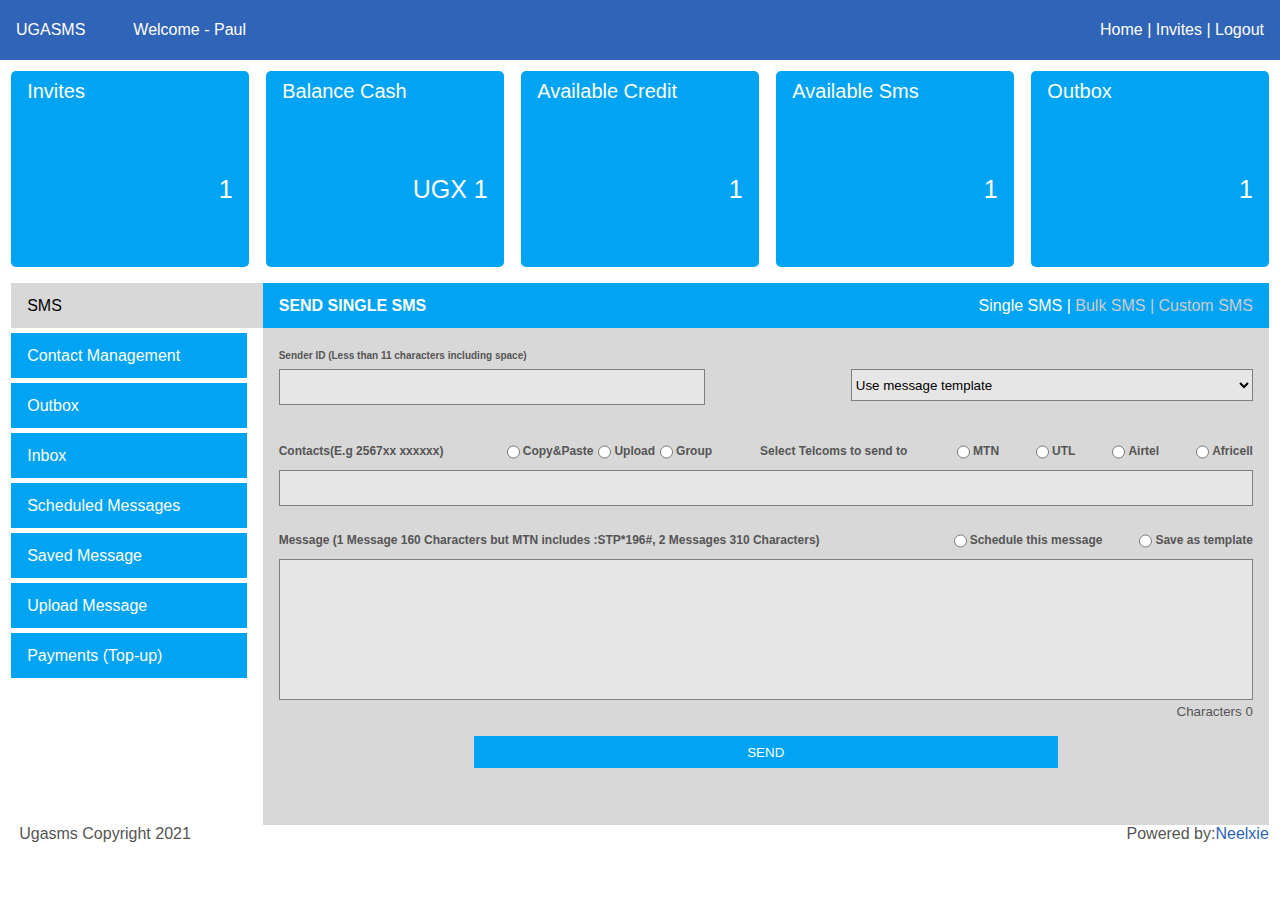
<file: index.html>
<!DOCTYPE html>
<html lang="en">
  <head>
    <meta charset="UTF-8" />
    <meta http-equiv="X-UA-Compatible" content="IE=edge" />
    <meta name="viewport" content="width=device-width, initial-scale=1.0" />
    <link rel="stylesheet" href="style.css" />
    <title>UGASMS</title>
  </head>
  <body>
    <div class="app">
      <div class="top">
        <div class="topleft">
          <div class="logo">UGASMS</div>
          <div class="greeting">Welcome - Paul</div>
        </div>
        <div class="topright">
          <p>Home | Invites | Logout</p>
        </div>
      </div>
      <div class="app-main">
        <div class="main-outer">
          <div class="header">
            <div class="card">
              <div class="card-top">Invites</div>
              <div class="card-down rightAlign">1</div>
            </div>
            <div class="card">
              <div class="card-top">Balance Cash</div>
              <div class="card-down rightAlign">UGX 1</div>
            </div>
            <div class="card">
              <div class="card-top">Available Credit</div>
              <div class="card-down rightAlign">1</div>
            </div>
            <div class="card">
              <div class="card-top">Available Sms</div>
              <div class="card-down rightAlign">1</div>
            </div>
            <div class="card">
              <div class="card-top">Outbox</div>
              <div class="card-down rightAlign">1</div>
            </div>
          </div>
          <div class="main-inner">
            <div class="sidebar">
              <div class="sidebar-item active"><a href=""> SMS</a></div>
              <div class="sidebar-item marg">
                <a href="contact.html">Contact Management</a>
              </div>
              <div class="sidebar-item marg">
                <a href="sent.html">Outbox</a>
              </div>
              <div class="sidebar-item marg">
                <a href="index.html">Inbox</a>
              </div>
              <div class="sidebar-item marg">
                <a href="scheduledmsgs.html">Scheduled Messages</a>
              </div>
              <div class="sidebar-item marg">
                <a href="savedmsgs.html">Saved Message</a>
              </div>
              <div class="sidebar-item marg">
                <a href="./uploadMessage.html">Upload Message</a>
              </div>
              <div class="sidebar-item marg">
                <a href="transactionhistory.html">Payments (Top-up)</a>
              </div>
            </div>
            <div class="main-section">
              <div class="top-section">
                <div class="main-heading">SEND SINGLE SMS</div>
                <div class="main-otha">
                  <div class="sub1"><a href="index.html">Single SMS |</a></div>
                  <div class="sub2">
                    &nbsp;<a href="bulk.html">Bulk SMS |</a>
                  </div>
                  <div class="sub3">
                    &nbsp;<a href="index.html">Custom SMS</a>
                  </div>
                </div>
              </div>
              <div class="lower-section">
                <div class="first">
                  <div class="toleft">
                    <small
                      >Sender ID (Less than 11 characters including
                      space)</small
                    >
                  </div>
                  <div class="inputSelect">
                    <input type="text" name="sender id" id="" />
                    <select name="" id="">
                      <option disabled selected>Use message template</option>
                    </select>
                  </div>
                </div>
                <div class="second">
                  <div class="input-text">
                    <div class="ofThree">
                      <div class="toleft">Contacts(E.g 2567xx xxxxxx)</div>
                      <div class="divide">
                        <div class="formatCenter">
                          <div class="toleft">
                            <input
                              type="radio"
                              id="male"
                              name="copy"
                              value="male"
                            />
                            <label for="male">Copy&Paste</label>
                          </div>
                          <div class="toleft">
                            <input
                              type="radio"
                              id="male"
                              name="upload"
                              value="male"
                            />
                            <label for="male">Upload</label>
                          </div>
                          <div class="toleft">
                            <input
                              type="radio"
                              id="male"
                              name="group"
                              value="male"
                            />
                            <label for="male">Group</label>
                          </div>
                        </div>
                        <div class="toRight">
                          <div class="input-text">
                            <div class="toleft ser">
                              Select Telcoms to send to
                            </div>
                          </div>
                          <div class="toleft">
                            <input
                              type="radio"
                              id="male"
                              name="mtn"
                              value="male"
                            />
                            <label for="male">MTN</label>
                          </div>
                          <div class="toleft">
                            <input
                              type="radio"
                              id="male"
                              name="utl"
                              value="male"
                            />
                            <label for="male">UTL</label>
                          </div>
                          <div class="toleft">
                            <input
                              type="radio"
                              id="male"
                              name="airtel"
                              value="male"
                            />
                            <label for="male">Airtel</label>
                          </div>
                          <div class="toleft">
                            <input
                              type="radio"
                              id="male"
                              name="africell"
                              value="male"
                            />
                            <label for="male">Africell</label>
                          </div>
                        </div>
                      </div>
                    </div>
                  </div>
                  <input type="text" name="sender id" id="" />
                </div>
                <div class="third">
                  <div class="input-text">
                    <div class="footer">
                      <div class="toleft">
                        Message (1 Message 160 Characters but MTN includes
                        :STP*196#, 2 Messages 310 Characters)
                      </div>
                      <div class="toRight">
                        <div class="toleft">
                          <input
                            type="radio"
                            id="schedule"
                            class="boxRadi"
                            name="schedule"
                            value="schedule"
                          />
                          <label for="male">Schedule this message</label>
                        </div>

                        <div class="toleft">
                          <input
                            type="radio"
                            id="save"
                            class="boxRadi"
                            name="save"
                            value="save"
                          />
                          <label for="female">Save as template</label>
                        </div>
                      </div>
                    </div>
                  </div>
                  <textarea noresize></textarea>
                  <div class="input-text rightAlign">
                    <small>Characters 0</small>
                  </div>
                </div>
                <div class="forth">
                  <button type="submit">SEND</button>
                </div>
              </div>
            </div>
          </div>
        </div>
        <div class="footer">
          <div class="footerlogo">Ugasms Copyright 2021</div>
          <div class="powered">
            Powered by:
            <div class="creator">Neelxie</div>
          </div>
        </div>
      </div>
    </div>
  </body>
</html>
</file>
<file: style.css>
/*
  ---------------------------------------------------------
  ---------------------------------------------------------
             This was created by:
            Neelxie a.k.a Greatest
            www.github.com/neelxie
  ---------------------------------------------------------
  ---------------------------------------------------------
*/
body {
  color: white;
  padding: 0;
  margin: 0;
  font-family: Arial, Helvetica, sans-serif;
  height: 100vh;
}
.app {
  display: flex;
  flex-direction: column;
}

.top {
  height: 6vh;
  display: flex;
  justify-content: space-between;
  padding: 3px 1rem;
  background: #3064b7;
}

.creator {
  color: #3064b7;
}

.topleft {
  display: grid;
  grid-auto-flow: column;
  gap: 3rem;
  align-items: center;
}
.topright {
  display: grid;
  align-content: center;
}
.app-main {
  color: #555555;
  flex: auto;
  height: 93vh;

  padding: 0.7rem;
}
.footer {
  display: flex;
  justify-content: space-between;
  align-items: center;
}
.header {
  display: grid;
  gap: 1.1rem;
  grid-template-columns: repeat(5, 1fr);
  padding-bottom: 1rem;
}

.card {
  background: #00a4f3;
  color: #ffffff;
  height: 20vh;
  border-radius: 5px;
  padding: 0.5rem 1rem;
  font-size: 20px;
  line-height: 1.5rem;
  display: grid;
}
.lower-section {
  background: #d8d8d8;
}

.active {
  background: #d8d8d8 !important;
  color: #000;
}
.main-inner {
  display: grid;
  grid-template-columns: 1fr 4fr;
}

.sidebar {
  display: grid;
  color: #ffffff;
  grid-template-rows: 5vh 5vh 5vh 5vh 5vh 5vh 5vh auto;
  row-gap: 5px;
}
.sidebar-item {
  height: 5vh;
  padding-left: 1rem;
  background-color: #00a4f3;
  display: grid;
  align-items: center;
}

.sidebar-item a {
  text-decoration: none;
  color: inherit;
}

.sub1 a,
.sub2 a,
.sub3 a {
  text-decoration: none;
  color: inherit;
}

.footerlogo {
  padding-left: 0.5rem;
  font-family: Arial, Helvetica, sans-serif;
}

.top-section {
  height: 5vh;
  background: #00a4f3;
  color: #ffffff;
  display: flex;
  justify-content: space-between;
}

.main-otha {
  display: grid;
  grid-auto-flow: column;
  padding-right: 1rem;
  align-items: center;
}

.main-heading {
  display: grid;
  align-items: center;
  padding-left: 1rem;
  font-weight: bold;
}
.sub1{
  color: #fff;
}

.sub2,
.sub3 {
  color: #cecccc;
}
.lower-section {
  display: grid;
  grid-template-rows: 1fr 1fr auto 1fr;
  row-gap: 1rem;
  padding: 1rem;
  min-height: 50vh;
}

.first,
.second,
.third,
.forth {
  display: grid;
  grid-auto-flow: row;
  row-gap: 2px;
}
.inputSelect {
  display: grid;
  grid-auto-flow: column;
  column-gap: 15%;
}

input,
select {
  height: 2rem;
  background: #e7e6e6;
  border: 1px solid grey;
}

textarea {
  border: 1px solid grey;
  resize: none;
  height: 15vh;
  background: #e7e6e6;
}
.forth button {
  background: #00a4f3;
  color: white;
  height: 2rem;
  border: none;
  width: 60%;
  margin: 0 auto;
}

.toleft {
  font-size: 12px;
  font-weight: bold;
  display: grid;
  grid-auto-flow: column;
  align-items: center;
}

.rightAlign {
  text-align: right;
}

.card-down {
  padding-top: 1rem;
  font-size: 25px;
}

.ofThree {
  display: grid;
  grid-template-columns: repeat(2, 1fr);
  align-items: center;
}

.divide {
  display: grid;
  grid-template-columns: repeat(2, 1fr);
  align-items: center;
  column-gap: 3rem;
}

.boxRadio {
  padding: 0.2em;
  -webkit-appearance: none;
  outline: 0.1em solid black;
  outline-offset: 0.1em;
  height: 0.2em;
}

.boxRadio:checked {
  display: inline-block;
  background-color: #000;
}

.toRight {
  display: grid;
  grid-auto-flow: column;
  align-items: center;
  column-gap: 2rem;
}

.placeCenter {
  place-self: center;
}

.tolefter {
  display: grid;
  grid-auto-flow: column;
  align-items: center;
}

.formatCenter {
  display: grid;
  grid-auto-flow: column;
}
.ser {
  width: 10rem;
}

.marg {
  margin-right: 1rem;
}

.powered {
  display: flex;
}

.searcha .search {
  width: 100%;
  height: 2rem;
  position: relative;
  display: flex;
}
.searcha .searchTerm {
  min-width: 100%;
  border-right: none;
  outline: none;
  color: #9dbfaf;
  padding: 0 1px;
  overflow: hidden;
}
.searcha .searchTerm:focus {
  color: #00b4cc;
}
.searcha .searchButton {
  border: 1px solid grey;
  background: #e7e6e6;
  text-align: center;
  color: #000;
  border-radius: 0 5px 5px 0;
  cursor: pointer;
  height: 2rem;
  font-size: 20px;
}

.seka {
  display: flex;
  justify-content: space-between;
}

.arches {
  display: grid;
  grid-auto-flow: column;
  column-gap: 1rem;
}

.searches {
  display: grid;
  grid-auto-flow: column;
  grid-template-columns: repeat(3, 1fr);
  column-gap: 0.8rem;
}

.othsearches {
  display: grid;
  grid-auto-flow: column;
  width: 35rem;
}
.searchB button {
  background: #00a4f3;
  color: #fff;
  outline: none;
  border: none;
  width: 12vw;
  height: 2rem;
}

.myTable {
  display: table;
}
.tableHead {
  background-color: #7f7f7f;
}

.tableHead,
.tableChild {
  display: table-row;
}

.tableHead div,
.tableChild div {
  border: 1px solid #f1f1f1;
  text-align: center;
  height: 2rem;
  display: table-cell;
  vertical-align: middle;
}
.tableChild {
  background: #d0cece;
}
.rem-row {
  display: grid;
  grid-auto-flow: row;
  background: #d8d8d8;
  color: #fff;
  padding: 0.5rem;
  row-gap: 0.5rem;
}

.trashy {
  color: red;
  height: 2rem;
}

.write {
  color: #000;
  height: 2rem;
}

.reload{
  background-color: #000;
  width: 100%;
  height: 100%;
  margin: 5px;
  border-radius: 3px;
  margin-bottom: -1px;
}
.pagination {
  display: flex;
  justify-content: flex-end;
}

.pagination a {
  background-color: #3064b7;
  color: white;
  float: left;
  padding: 8px 16px;
  text-decoration: none;
  border: 1px solid #ddd;
}

.pagination a.active {
  background-color: #3064b7;
  color: #000;
  border: 1px solid #3064b7;
}

.pagination a:hover:not(.active) {
  background-color: #ddd;
  color: #3064b7;
}

.pagination a:first-child {
  border-top-left-radius: 5px;
  border-bottom-left-radius: 5px;
}

.pagination a:last-child {
  border-top-right-radius: 5px;
  border-bottom-right-radius: 5px;
}

.height{
  height: 34vh;
}

.aahei{
  height: 50vh;
  background: #d8d8d8;
  padding: 1rem 0.5rem;
}

.uza{
  color: green;
  height: 2rem;
}

.viewContacts button{
  background-color: #bfbfbf;
  color: #fff;
  outline: none;
  border: none;
  width: 12vw;
  height: 2rem;
}
.altaa{
  display: grid;
  width: 80%;
  grid-auto-flow: column;
  column-gap: .3rem;
  align-items: center;
}
.pile{
  display: grid;
  row-gap: .3rem;
  color: #000;
}
.pile input{
  padding-left: .3rem;
}

.center{
  align-items: center;
}

.search-icons {
  position:relative;
  padding:0 0 0 20px;
  /* margin:0 20px; */
  background:#ddd;
  direction: rtl;
  text-align: left;

}

.icon {
  position:absolute;
  bottom:2px;
  right:5px;
  width:24px;
  height:24px;
  color: #7f7f7f;
  top: 6px;
}

.search-field {
  height:2rem;
  margin:0;
  padding-right: 30px;
  width: 100%;

}

.nailedit{
  display: grid;
  grid-auto-flow: column;
  gap: 1rem;
  width: 70%;
}
.ina-search{
  display: grid;
  grid-auto-flow: column;
  grid-template-columns: auto 2.5rem;
}
.fiti{
  height: 2rem;
}

.tpercent{
  width: 20%;
}

.selectH{
  height: 2.26rem;
  padding-left: 2rem;
}

.tablerowtop td{
  border: 1px solid #f1f1f1;
  width: 20%;
}

.tablerowboot{
  border: 1px solid #f1f1f1;
}

.bby-Table{
  border-collapse: collapse;
}

.fulu{
  height: 100%;
}

.words{
  padding-bottom: 3rem;
}
.words, .lab1, .lab {
  font-weight: bold;
  color: #000;
}

.putas{
  display: grid;
  grid-auto-flow: column;
  column-gap: .5rem;
  align-items: flex-end;
}

.aa, .sa{
  display: grid;
  grid-auto-flow: row;
  column-gap: .5rem;
}
.lab1{
  text-align: right;
  padding-right: 3px;
}

.sa input::placeholder {
  text-align: right;
  padding-right: 1rem;
}

.aa input::placeholder {
  padding-left: 1rem;
}
.tainer {
  display: flex;
  align-items: flex-start;
  justify-content: flex-start;
  border: 2px solid #b8b8b8;

}
input[type="file"] {
  position: absolute;
  z-index: -1;
  top: 10px;
  left: 8px;
  font-size: 17px;
  color: #b8b8b8;
}
.button-wrap {
  position: relative;
  

}
.butt {
  display: inline-block;
  padding: 5px 18px;
  cursor: pointer;
  border-radius: 5px;
  background-color: #7f7f7f;
  font-size: 16px;
  font-weight: bold;
  color: #fff;
}

.aaya{
  display: grid;
  grid-auto-flow: column;
  column-gap: .5rem;

}
.aaya button{
  margin-left: 1rem;
  height: 2.2rem;
}
.vbv{
  width: 100%;
}
</file>
